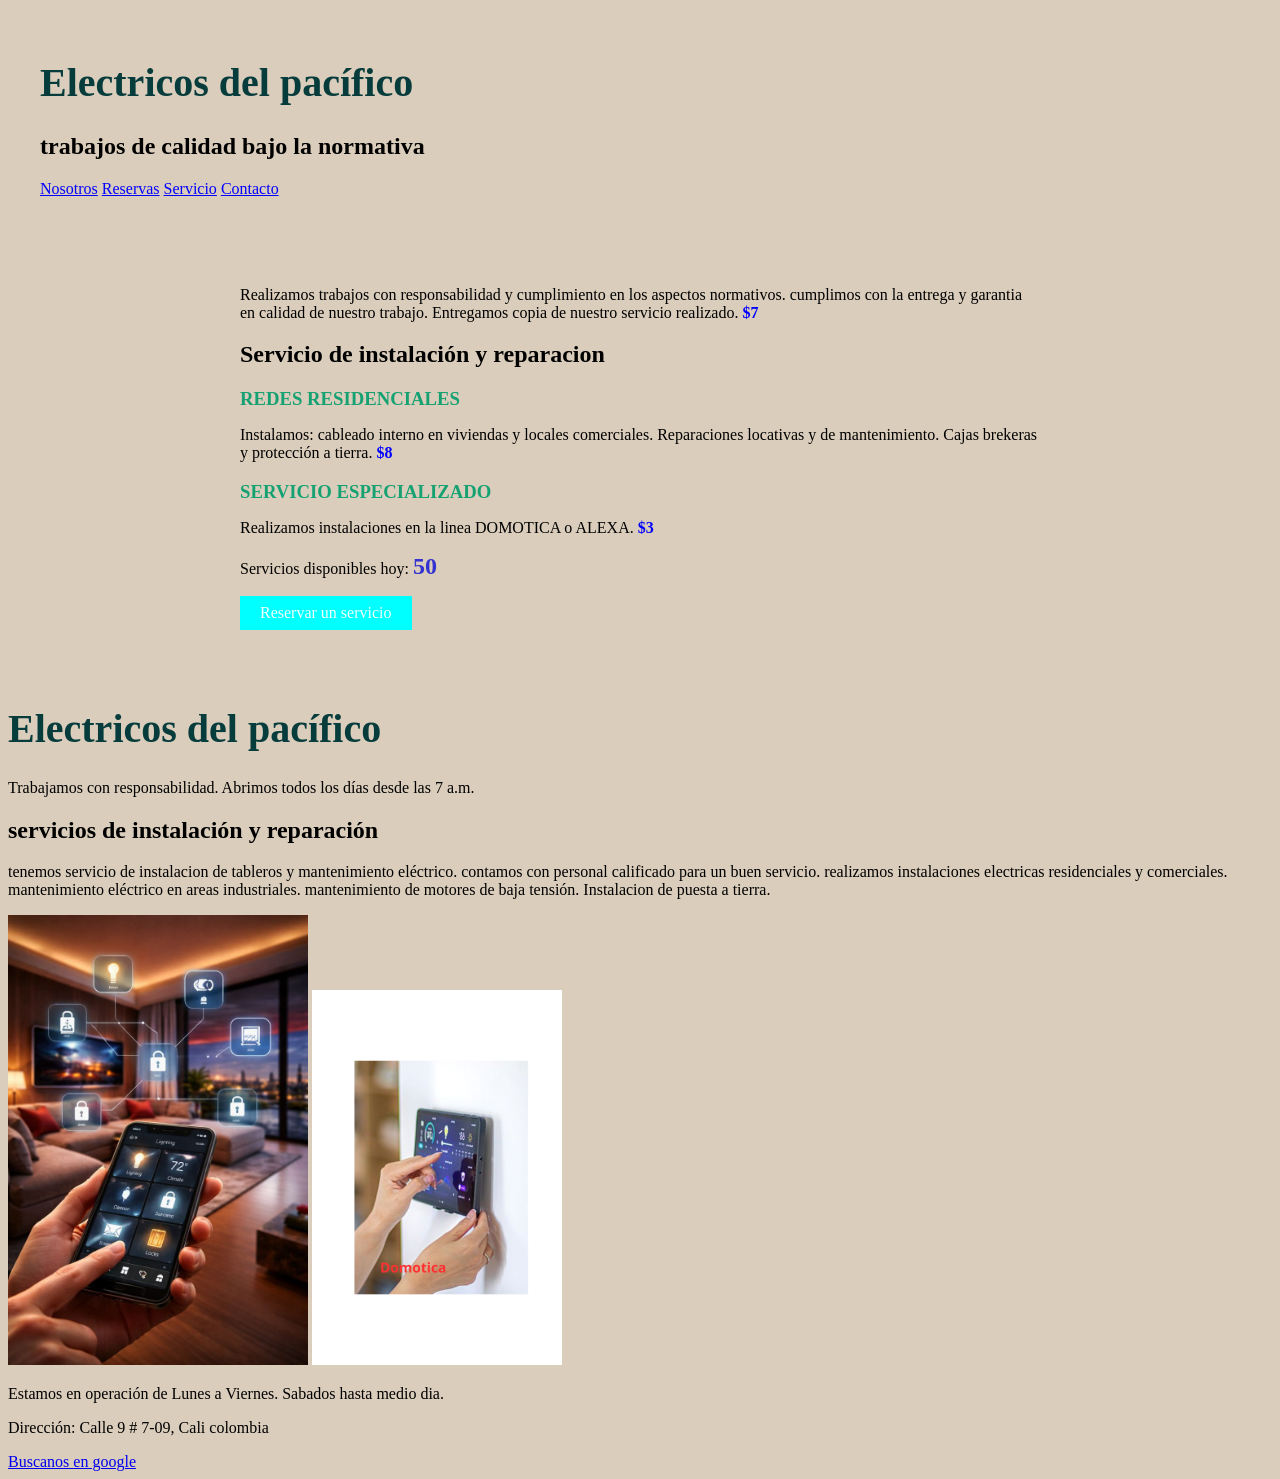
<file: index.html>
<!DOCTYPE html>
<html lang="es">

<head>
    <meta charset="UTF-8">
    <meta name="viewport" content="width=device-width, initial-scale=1.0">
    <title>Electricos del pacífico</title>
    <link rel="stylesheet" href="styles.css">
</head>

    <body>
         <header>
        <h1>Electricos del pacífico</h1>
        <h2>trabajos de calidad bajo la normativa</h2>
        <nav>
            <a href="#nosotros">Nosotros</a>
            <a href="reservas">Reservas</a>
            <a href="#servicio">Servicio</a>
            <a href="#contacto">Contacto</a>
        </nav>

    </header>
    <main>
        <section id="servicio">
            <p>Realizamos trabajos con responsabilidad y cumplimiento en los aspectos normativos.
                cumplimos con la entrega y garantia en calidad de nuestro trabajo.
            Entregamos copia de nuestro servicio realizado. <span class="precio">$7</span></p>
        </section>
        <section Id="nosotros">
                <h2>Servicio de instalación y reparacion</h2>
                <h3 class="servicio-titulo">Redes residenciales</h3>
                <p>Instalamos: cableado interno en viviendas y locales comerciales.
                               Reparaciones locativas y de mantenimiento.
                               Cajas brekeras y protección a tierra. <span class="precio">$8</span></p>
                <h3 class="servicio-titulo">Servicio especializado</h3>               
                <p>Realizamos instalaciones en la linea DOMOTICA o ALEXA. <span class="precio">$3</span></p>
        </section>

    <section id="reservar">
        <p>Servicios disponibles hoy: <span id="contador-servicio">50</span></p>
        <button id="boton-reservar">Reservar un servicio</button>
    </section>
    </main>

    <h1>Electricos del pacífico</h1>
    <p>Trabajamos con responsabilidad. Abrimos todos los días desde las 7 a.m.</p>
    <h2>servicios de instalación y reparación</h2>
    <p>tenemos servicio de instalacion de tableros y mantenimiento eléctrico. contamos con personal calificado para un
        buen servicio.
        realizamos instalaciones electricas residenciales y comerciales. mantenimiento eléctrico en areas industriales.
        mantenimiento de motores de baja tensión. Instalacion de puesta a tierra. </p>
    
        <footer id="contacto">
            <img src="Domotica-3.png" alt="servicio electrico, mantenimiento especializado" width="300">
            <img src="Domotica.png" alt="cuidados del hogar" width="250">
            <p>Estamos en operación de Lunes a Viernes. Sabados hasta medio dia.</p>
            <p>Dirección: Calle 9 # 7-09, Cali colombia</p>
    <a href="https://www.google.com">Buscanos en google</a>
        </footer>
    <script src="scrip.js"></script>

</body>

</html>
</file>
<file: styles.css>
body {
    background-color: rgb(218, 205, 187);
    font-family: Cambria, Cochin, Georgia, Times, 'Times New Roman', serif;
    accent-color: 78848F;
}
h1 {
    color:rgb(7, 60, 60);
    font-size: 2.5rem;
}
header {
    padding: 1.5rem 2rem;
    border-bottom: 1px rgb(78, 35, 4);
}
nav a {
    color:blue;
}
main {
    padding: 3rem 2rem;
    max-width: 800px;
    margin: 0 auto;
}
.servicio-titulo {
    font-size: 1.1;
    letter-spacing: 0.0sem;
    text-transform: uppercase;
    margin-bottom: 0.25rem;
    color:rgb(21, 161, 114);
}
.precio {
    font-weight: bold;
    color:blue
}

#contador-servicio {
    font-size: 1.5rem;
    font-weight: bold;
    color:rgb(51, 51, 209);
}

#boton-reservar {
    display: block;
    margin-top: 1rem;
    padding: 0.5rem 1.25rem;
    background-color: aqua;
    color: azure;
    border: none;
    font-family: Georgia, 'Times New Roman', Times, serif;
    font-size: 1rem;
    cursor: pointer;
}
</file>
